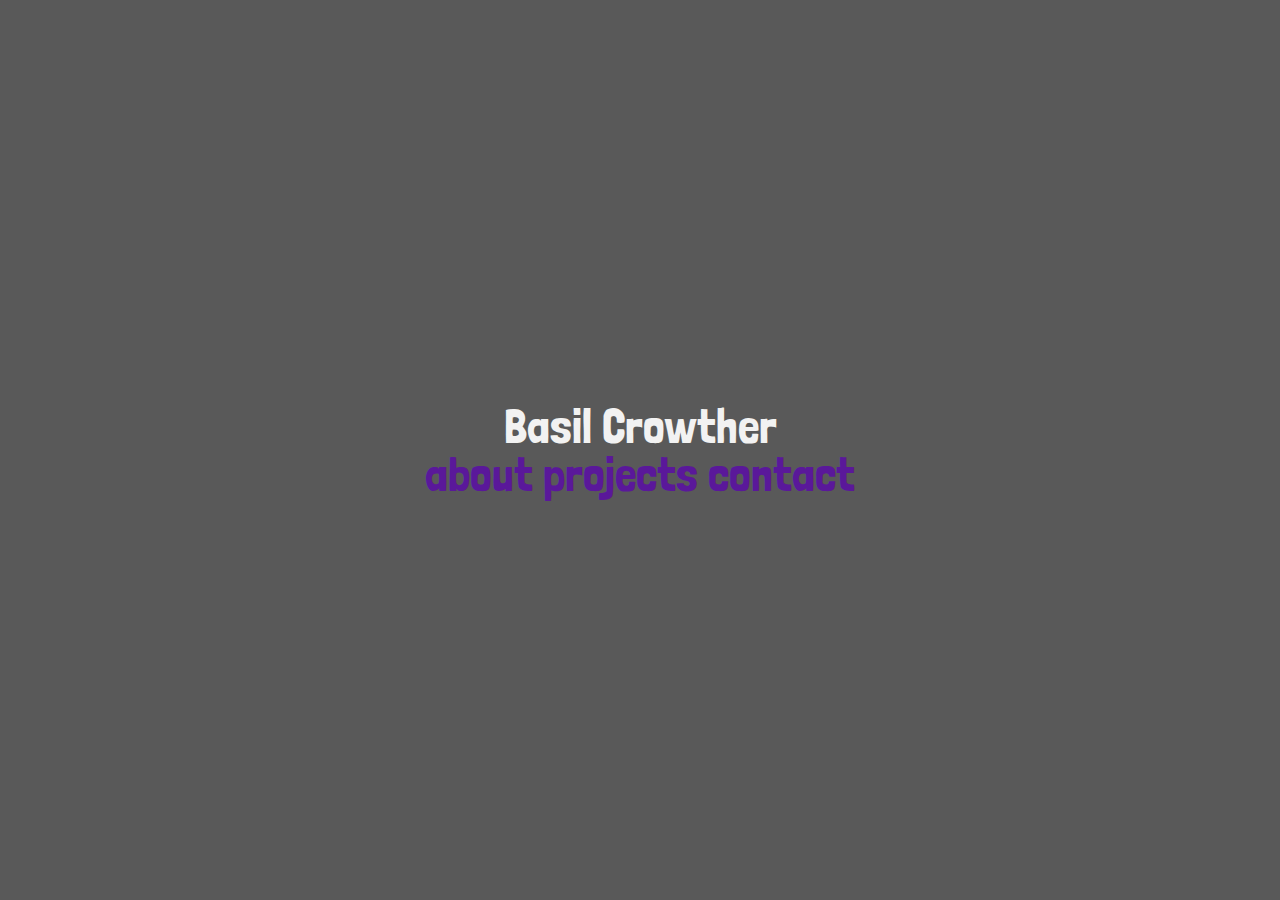
<file: index.html>
<!DOCTYPE html>
<html>
    <head>
        <title>Basil Crowther</title>
        <meta name="viewport" content="width=device-width, initial-scale=1.0">
        <link rel="stylesheet" href="/style.css">
    </head>
    <body class=mainpage>
        <div class="titlebox">
            <div class="title">
                Basil Crowther 
            </div>
            <div class="links">
                <a href="/about.html">about</a>
                <a href="/projects.html">projects</a>
                <a href="/contact.html">contact</a>
            </div>
        </div>
    </body>
</html>
</file>
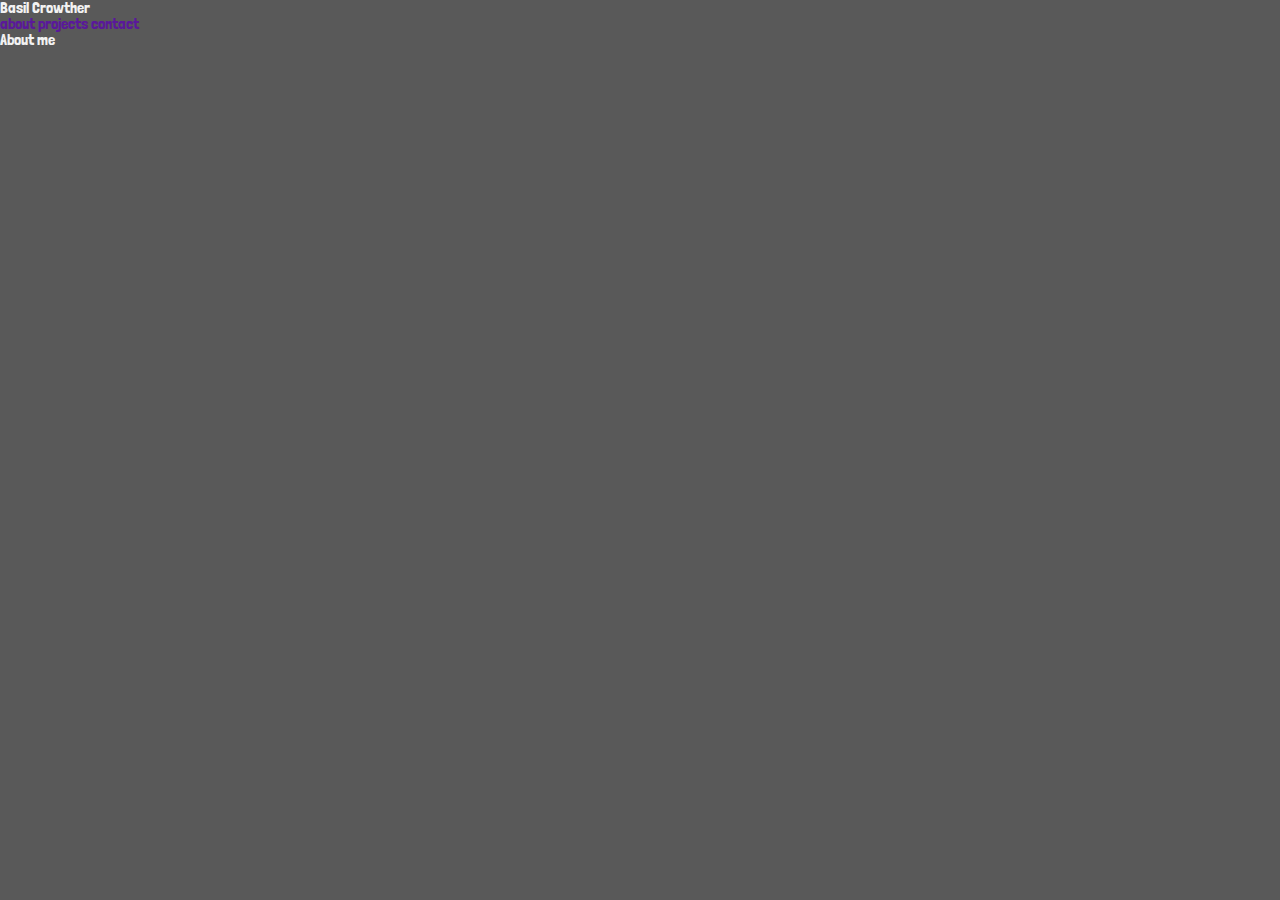
<file: about.html>
<!DOCTYPE html>
<html>
    <head>
       <title>about me</title>
        <meta name="viewport" content="width=device-width, initial-scale=1.0">
        <link rel="stylesheet" href="/style.css">
    </head>    
        <body>
            <div class= "maintitle"><a href="index.html" class="homelink">Basil Crowther</a></div>
            <div class="linksbar">
                <div class="links">
                    <a href="/about.html">about</a>
                    <a href="/projects.html">projects</a>
                    <a href="/contact.html">contact</a>
                </div>
                <div class="pagetitle">
                    About me 
                </div>
           </div>
        </body>
</html>
</file>
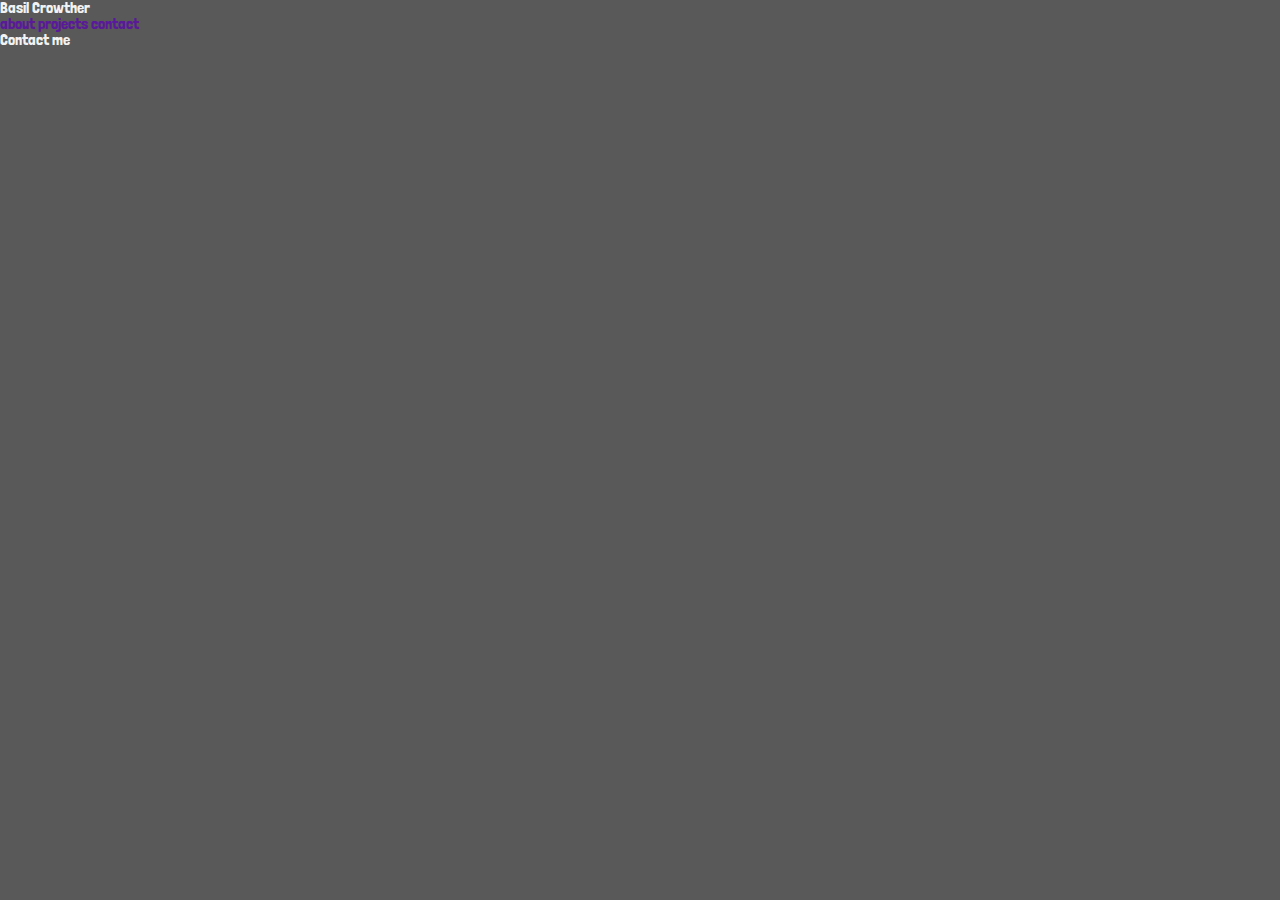
<file: contact.html>
<!DOCTYPE html>
<html>
    <head>
       <title>about me</title>
        <meta name="viewport" content="width=device-width, initial-scale=1.0">
        <link rel="stylesheet" href="/style.css">
    </head>    
        <body>
            <div class= "maintitle"><a href="index.html" class="homelink">Basil Crowther</a></div>
           <div class="linksbar">
            <div class="links">
                <a href="/about.html">about</a>
                <a href="/projects.html">projects</a>
                <a href="/contact.html">contact</a>
            </div>
                <div class="pagetitle">
                Contact me
                </div>
           </div>

        </body>
</html>
</file>
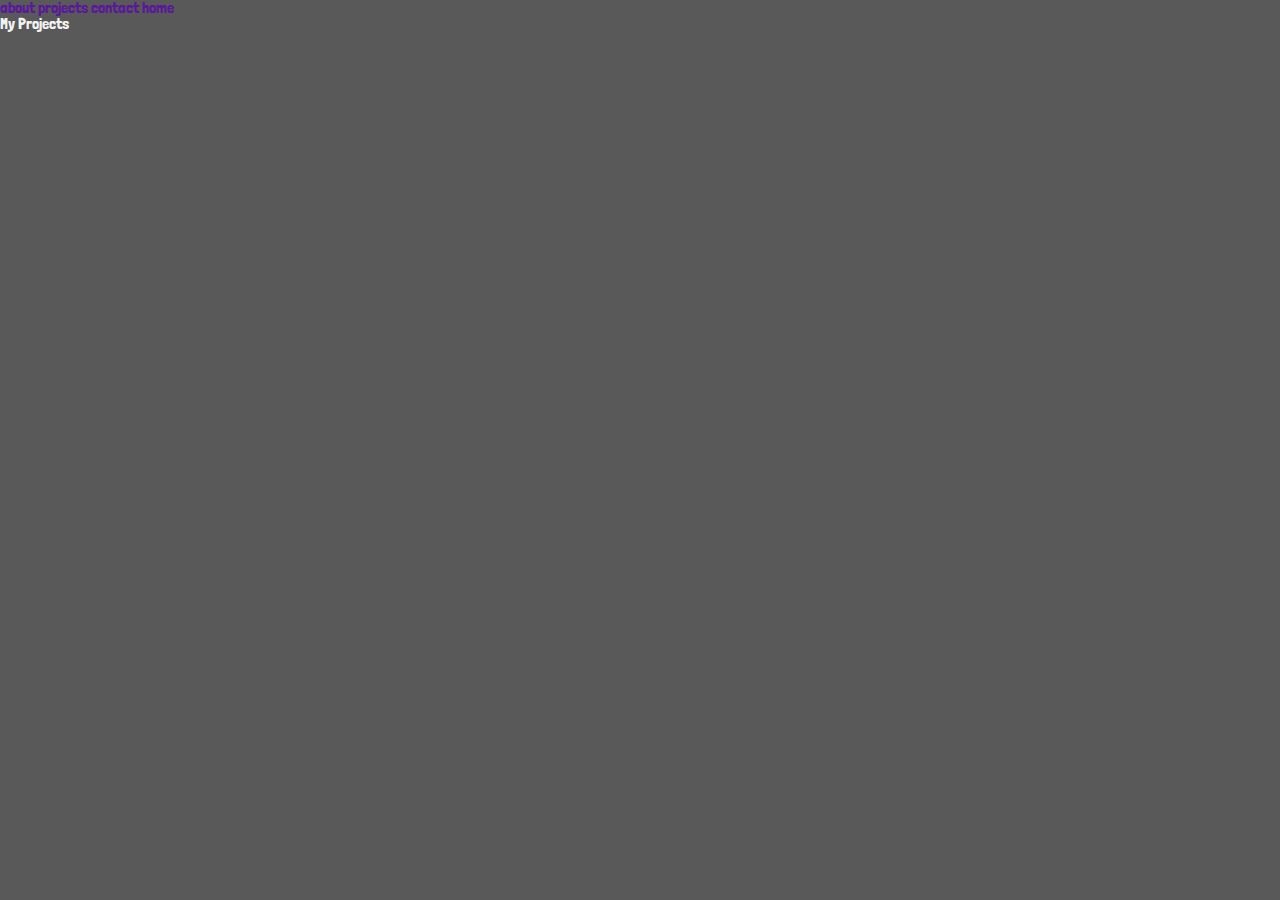
<file: Projects.html>
<!DOCTYPE html>
<html>
    <head>
        <title>My projects</title>
        <meta name="viewport" content="width=device-width, initial-scale=1.0">
        <link rel="stylesheet" href="/style.css">
    </head>
    <body>
        <div class="linksbar">
            <div class="links">
                <a href="/about.html">about</a>
                <a href="/projects.html">projects</a>
                <a href="/contact.html">contact</a>
                <a href="/index.html">home</a>
            </div>
                <div class="pagetitle">
                My Projects
                </div>
           </div>
    </body>
</html>
</file>
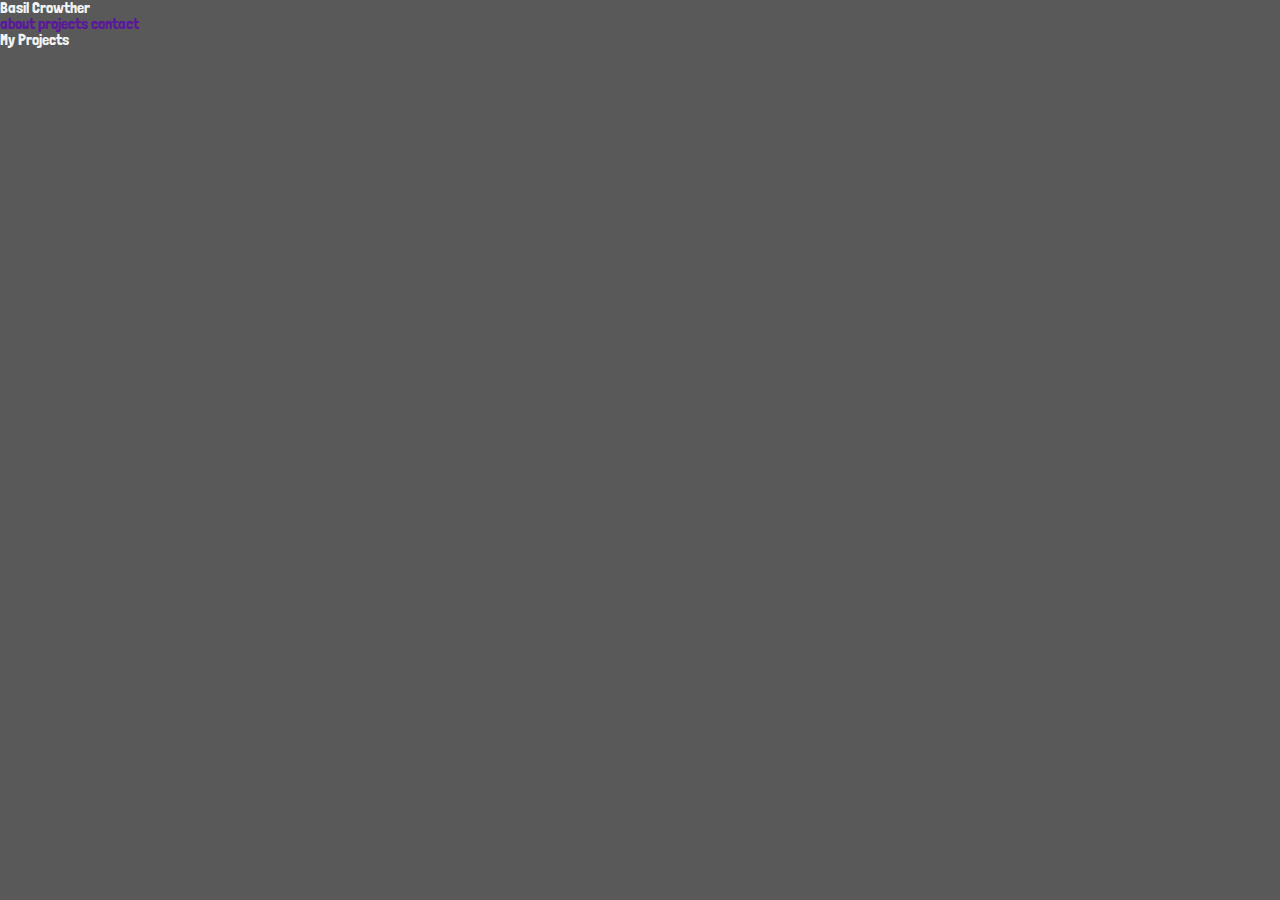
<file: projects.html>
<!DOCTYPE html>
<html>
    <head>
        <title>My projects</title>
        <meta name="viewport" content="width=device-width, initial-scale=1.0">
        <link rel="stylesheet" href="/style.css">
    </head>
    <body>
        <div class= "maintitle"><a href="index.html" class="homelink">Basil Crowther</a></div>
        <div class="linksbar">
            <div class="links">
                <a href="/about.html">about</a>
                <a href="/projects.html">projects</a>
                <a href="/contact.html">contact</a>
            </div>
                <div class="pagetitle">
                My Projects
                </div>
           </div>
    </body>
</html>
</file>
<file: style.css>
@import url('https://fonts.googleapis.com/css2?family=Londrina+Solid&display=swap');

html, body, div, span, applet, object, iframe,
h1, h2, h3, h4, h5, h6, p, blockquote, pre,
a, abbr, acronym, address, big, cite, code,
del, dfn, em, img, ins, kbd, q, s, samp,
small, strike, strong, sub, sup, tt, var,
b, u, i, center,
dl, dt, dd, ol, ul, li,
fieldset, form, label, legend,
table, caption, tbody, tfoot, thead, tr, th, td,
article, aside, canvas, details, embed, 
figure, figcaption, footer, header, hgroup, 
menu, nav, output, ruby, section, summary,
time, mark, audio, video {
	margin: 0;
	padding: 0;
	border: 0;
	font-size: 100%;
	font: inherit;
	vertical-align: baseline;
}
article, aside, details, figcaption, figure, 
footer, header, hgroup, menu, nav, section {
	display: block;
}
body {
	line-height: 1;
}
ol, ul {
	list-style: none;
}
blockquote, q {
	quotes: none;
}
blockquote:before, blockquote:after,
q:before, q:after {
	content: '';
	content: none;
}
table {
	border-collapse: collapse;
	border-spacing: 0;
}

/*My code Start here*/
body {
    background-color:#595959;
    color: #F2F2F2;
    font-family: "londrina solid",cursive;

} 
.mainpage {
    display:flex;
    align-items:center;
    justify-content: center;
    min-height: 100vH;
}
.titlebox {
    text-align: center;
    font-size: 3rem;

}

a:link, a:visited, a:hover, a:active {
    color:#5A189A;
    text-decoration: none;
}

.homelink:link, .homelink:visited, .homelink:hover, .homelink:active {
    color:#F2F2F2;
    text-decoration: none;
}
</file>
